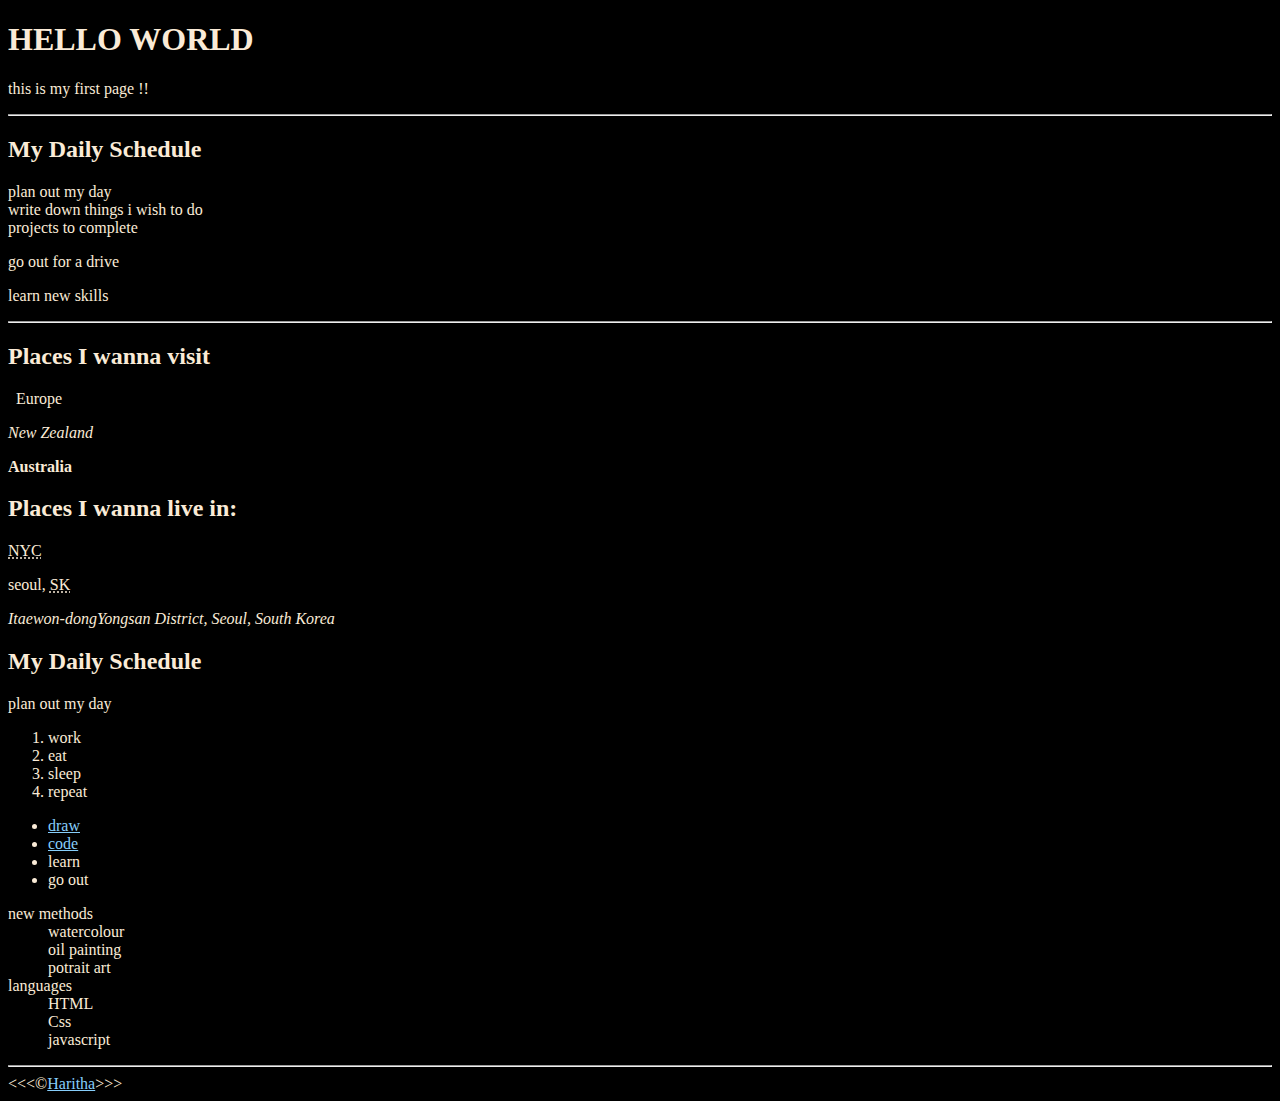
<file: index.html>
<!DOCTYPE html>
<html lang="en">
    <head> 
        <meta charset="UTF-8"> <!--character set-->
        <meta name="author" content="Haritha"><!--use this when we search up for somethig and if its relevant it shows this page-->
        <meta name="description" content="all the things i am learning in html"><!--againg use this as a search tag-->
        <title> My first web page </title>
        <link rel="icon" href="htmlicon.png" type="image/x-icon"><!--shows icon-->
        <link rel="stylesheet" href="main.css" type="text/css"><!--links the stylesheet-->
        
    </head>
    <body>
        <h1>HELLO WORLD</h1>
        <p>this is my first page !!</p>
        <hr><!--creates a horizontal line across the page-->
        <h2>My Daily Schedule</h2>
        <p>plan out my day 
            <br>write down things i wish to do <!--this doesnt give any space between the p line and the next line  its an inline element -->
            <br>projects to complete
        </p>
        <p>go out for a drive</p><!--its a block level element , it creates a space between every line both p and h are block level -->
        <p>learn new skills</p>
        <hr>
        <h2>
            Places I wanna visit 
        </h2>
        <p>&nbsp;&nbsp;Europe </p><!--space doesnt get recognized and is usually blocket out in html but using nbsp creates a space between the word and the wall of the webpage -->
        <p><em>New Zealand</em></p><!--inline elements where u can emphasize a word-->
        <p><strong>Australia</strong></p><!--here u use strong to emphasize a word-->
        <h2>Places I wanna live in:</h2>
        <p><abbr title="New York City">NYC</abbr></p><!--abbreviation element-->
        <p>seoul, <abbr title= "South korea">SK</abbr>
            <address>
                Itaewon-dongYongsan District, Seoul, South Korea
            </address>
        </p>
        <h2>My Daily Schedule</h2>
        <p>plan out my day</p>
        <ol>
            <li>work</li>
            <li>eat</li>
            <li>sleep</li>
            <li>repeat</li>
        </ol>
        <ul>
            <li><a href="https://in.pinterest.com/JKH9704/drawing-ideas/">draw</a></li>
            <li><a href="https://www.w3schools.com/html/default.asp">code</a></li>
            <li>learn</li>
            <li>go out</li>
        </ul>
        <dl>
            <dt>new methods</dt>
            <dd>watercolour</dd>
            <dd>oil painting</dd>
            <dd>potrait art</dd>
            <dt>languages</dt>
            <dd>HTML</dd>
            <dd>Css</dd>
            <dd>javascript</dd>

        </dl>




        <hr>
        &lt;&lt;&lt;&copy;<a href="aboutme.html">Haritha</a>&gt;&gt;&gt;
    </body>
</html>
</file>
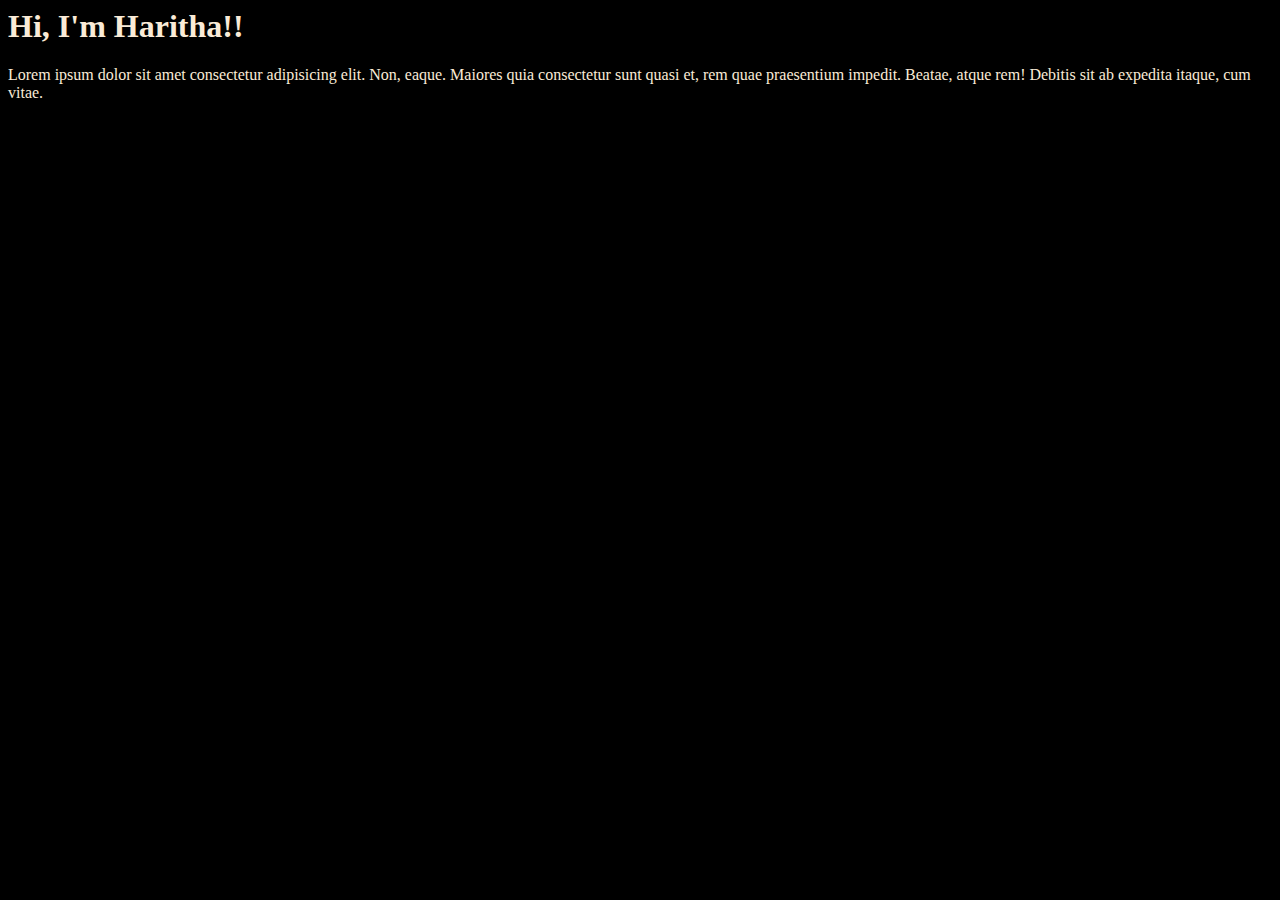
<file: aboutme.html>
<head> 
    <meta charset="UTF-8"> <!--character set-->
    <meta name="author" content="Haritha"><!--use this when we search up for somethig and if its relevant it shows this page-->
    <meta name="description" content="webpage about me"><!--againg use this as a search tag-->
    <title> My first web page </title>
    <link rel="icon" href="htmlicon.png" type="image/x-icon"><!--shows icon-->
    <link rel="stylesheet" href="main.css" type="text/css"><!--links the stylesheet-->
    
</head>
<body>
    <h1>
        Hi, I'm Haritha!!
    </h1>
    <p>
         Lorem ipsum dolor sit amet consectetur adipisicing elit. Non, eaque. Maiores quia consectetur sunt quasi et, rem quae praesentium impedit. Beatae, atque rem! Debitis sit ab expedita itaque, cum vitae.
    </p>
</body>
</file>
<file: main.css>
body{
    background-color: black;
    color: antiquewhite;
}
a{
    color: lightskyblue;
}

a:visited{
    color: lightseagreen;
}

a:hover, a:active{
    color: lightblue;
}
</file>
